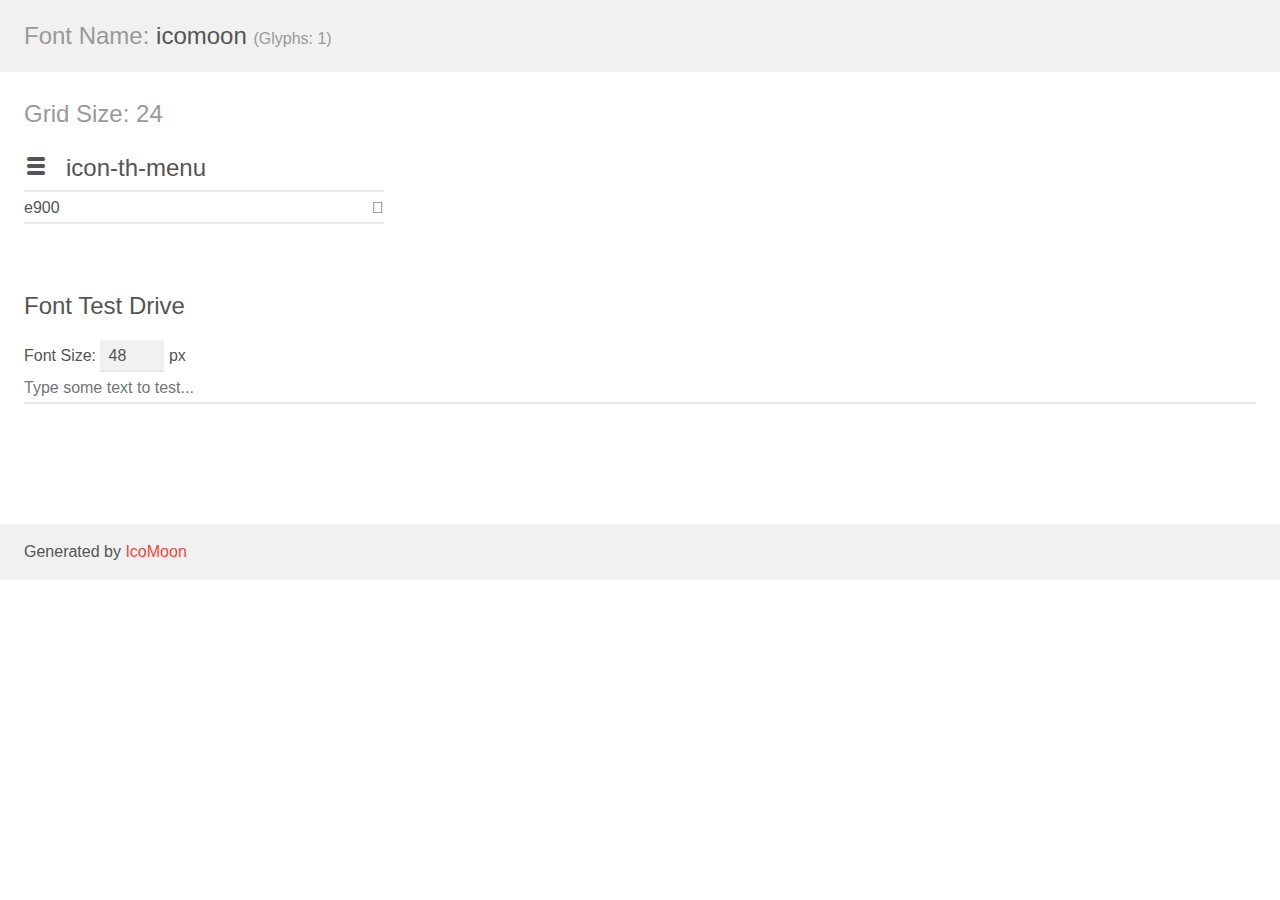
<file: icon/demo.html>
<!doctype html>
<html>
<head>
    <meta charset="utf-8">
    <title>IcoMoon Demo</title>
    <meta name="description" content="An Icon Font Generated By IcoMoon.io">
    <meta name="viewport" content="width=device-width, initial-scale=1">
    <link rel="stylesheet" href="demo-files/demo.css">
    <link rel="stylesheet" href="style.css"></head>
<body>
    <div class="bgc1 clearfix">
        <h1 class="mhmm mvm"><span class="fgc1">Font Name:</span> icomoon <small class="fgc1">(Glyphs:&nbsp;1)</small></h1>
    </div>
    <div class="clearfix mhl ptl">
        <h1 class="mvm mtn fgc1">Grid Size: 24</h1>
        <div class="glyph fs1">
            <div class="clearfix bshadow0 pbs">
                <span class="icon-th-menu">
                
                </span>
                <span class="mls"> icon-th-menu</span>
            </div>
            <fieldset class="fs0 size1of1 clearfix hidden-false">
                <input type="text" readonly value="e900" class="unit size1of2" />
                <input type="text" maxlength="1" readonly value="&#xe900;" class="unitRight size1of2 talign-right" />
            </fieldset>
            <div class="fs0 bshadow0 clearfix hidden-true">
                <span class="unit pvs fgc1">liga: </span>
                <input type="text" readonly value="" class="liga unitRight" />
            </div>
        </div>
  </div>

    <!--[if gt IE 8]><!-->
    <div class="mhl clearfix mbl">
        <h1>Font Test Drive</h1>
        <label>
            Font Size: <input id="fontSize" type="number" class="textbox0 mbm"
            min="8" value="48" />
            px
        </label>
        <input id="testText" type="text" class="phl size1of1 mvl"
        placeholder="Type some text to test..." value=""/>
        </label>
        <div id="testDrive" class="icon-">&nbsp;
        </div>
    </div>
    <!--<![endif]-->
    <div class="bgc1 clearfix">
        <p class="mhl">Generated by <a href="https://icomoon.io/app">IcoMoon</a></p>
    </div>

    <script src="demo-files/demo.js"></script>
</body>
</html>
</file>
<file: icon/demo-files/demo.css>
body {
  padding: 0;
  margin: 0;
  font-family: sans-serif;
  font-size: 1em;
  line-height: 1.5;
  color: #555;
  background: #fff;
}
h1 {
  font-size: 1.5em;
  font-weight: normal;
}
small {
  font-size: .66666667em;
}
a {
  color: #e74c3c;
  text-decoration: none;
}
a:hover, a:focus {
  box-shadow: 0 1px #e74c3c;
}
.bshadow0, input {
  box-shadow: inset 0 -2px #e7e7e7;
}
input:hover {
  box-shadow: inset 0 -2px #ccc;
}
input, fieldset {
  font-family: sans-serif;
  font-size: 1em;
  margin: 0;
  padding: 0;
  border: 0;
}
input {
  color: inherit;
  line-height: 1.5;
  height: 1.5em;
  padding: .25em 0;
}
input:focus {
  outline: none;
  box-shadow: inset 0 -2px #449fdb;
}
.glyph {
  font-size: 16px;
  width: 15em;
  padding-bottom: 1em;
  margin-right: 4em;
  margin-bottom: 1em;
  float: left;
  overflow: hidden;
}
.liga {
  width: 80%;
  width: calc(100% - 2.5em);
}
.talign-right {
  text-align: right;
}
.talign-center {
  text-align: center;
}
.bgc1 {
  background: #f1f1f1;
}
.fgc1 {
  color: #999;
}
.fgc0 {
  color: #000;
}
p {
  margin-top: 1em;
  margin-bottom: 1em;
}
.mvm {
  margin-top: .75em;
  margin-bottom: .75em;
}
.mtn {
  margin-top: 0;
}
.mtl, .mal {
  margin-top: 1.5em;
}
.mbl, .mal {
  margin-bottom: 1.5em;
}
.mal, .mhl {
  margin-left: 1.5em;
  margin-right: 1.5em;
}
.mhmm {
  margin-left: 1em;
  margin-right: 1em;
}
.mls {
  margin-left: .25em;
}
.ptl {
  padding-top: 1.5em;
}
.pbs, .pvs {
  padding-bottom: .25em;
}
.pvs, .pts {
  padding-top: .25em;
}
.unit {
  float: left;
}
.unitRight {
  float: right;
}
.size1of2 {
  width: 50%;
}
.size1of1 {
  width: 100%;
}
.clearfix:before, .clearfix:after {
  content: " ";
  display: table;
}
.clearfix:after {
  clear: both;
}
.hidden-true {
  display: none;
}
.textbox0 {
  width: 3em;
  background: #f1f1f1;
  padding: .25em .5em;
  line-height: 1.5;
  height: 1.5em;
}
#testDrive {
  display: block;
  padding-top: 24px;
  line-height: 1.5;
}
.fs0 {
  font-size: 16px;
}
.fs1 {
  font-size: 24px;
}
</file>
<file: icon/style.css>
@font-face {
  font-family: 'icomoon';
  src:  url('fonts/icomoon.eot?n8qu9y');
  src:  url('fonts/icomoon.eot?n8qu9y#iefix') format('embedded-opentype'),
    url('fonts/icomoon.ttf?n8qu9y') format('truetype'),
    url('fonts/icomoon.woff?n8qu9y') format('woff'),
    url('fonts/icomoon.svg?n8qu9y#icomoon') format('svg');
  font-weight: normal;
  font-style: normal;
}

[class^="icon-"], [class*=" icon-"] {
  /* use !important to prevent issues with browser extensions that change fonts */
  font-family: 'icomoon' !important;
  speak: none;
  font-style: normal;
  font-weight: normal;
  font-variant: normal;
  text-transform: none;
  line-height: 1;

  /* Better Font Rendering =========== */
  -webkit-font-smoothing: antialiased;
  -moz-osx-font-smoothing: grayscale;
}

.icon-th-menu:before {
  content: "\e900";
}
</file>
